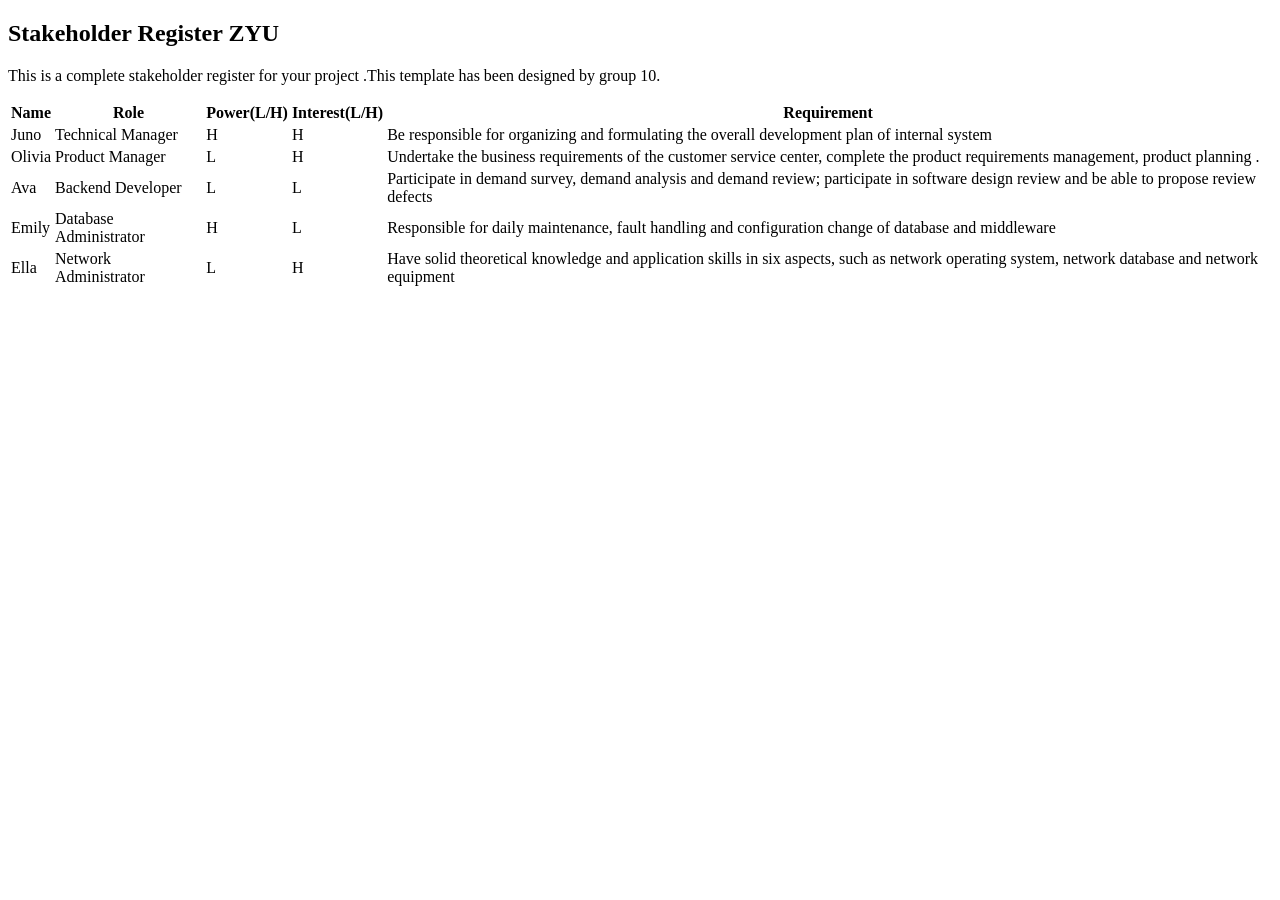
<file: Welcome file.html>
﻿<!DOCTYPE html>
<html>

<head>
  <meta charset="utf-8">
  <meta name="viewport" content="width=device-width, initial-scale=1.0">
  <title>Welcome file</title>
  <link rel="stylesheet" href="https://stackedit.io/style.css" />
</head>

<body class="stackedit">
  <div class="stackedit__html"><h2 id="stakeholder-register-zyu">Stakeholder Register ZYU</h2>
<p>This is a complete stakeholder register for your project .This template has been designed by group 10.</p>

<table>
<thead>
<tr>
<th>Name</th>
<th>Role</th>
<th>Power(L/H)</th>
<th>Interest(L/H)</th>
<th>Requirement</th>
</tr>
</thead>
<tbody>
<tr>
<td>Juno</td>
<td>Technical Manager</td>
<td>H</td>
<td>H</td>
<td>Be responsible for organizing and formulating the overall development plan of internal system</td>
</tr>
<tr>
<td>Olivia</td>
<td>Product Manager</td>
<td>L</td>
<td>H</td>
<td>Undertake the business requirements of the customer service center, complete the product requirements management, product planning .</td>
</tr>
<tr>
<td>Ava</td>
<td>Backend Developer</td>
<td>L</td>
<td>L</td>
<td>Participate in demand survey, demand analysis and demand review; participate in software design review and be able to propose review defects</td>
</tr>
<tr>
<td>Emily</td>
<td>Database Administrator</td>
<td>H</td>
<td>L</td>
<td>Responsible for daily maintenance, fault handling and configuration change of database and middleware</td>
</tr>
<tr>
<td>Ella</td>
<td>Network Administrator</td>
<td>L</td>
<td>H</td>
<td>Have solid theoretical knowledge and application skills in six aspects, such as network operating system, network database and network equipment</td>
</tr>
</tbody>
</table></div>
</body>

</html>
</file>
